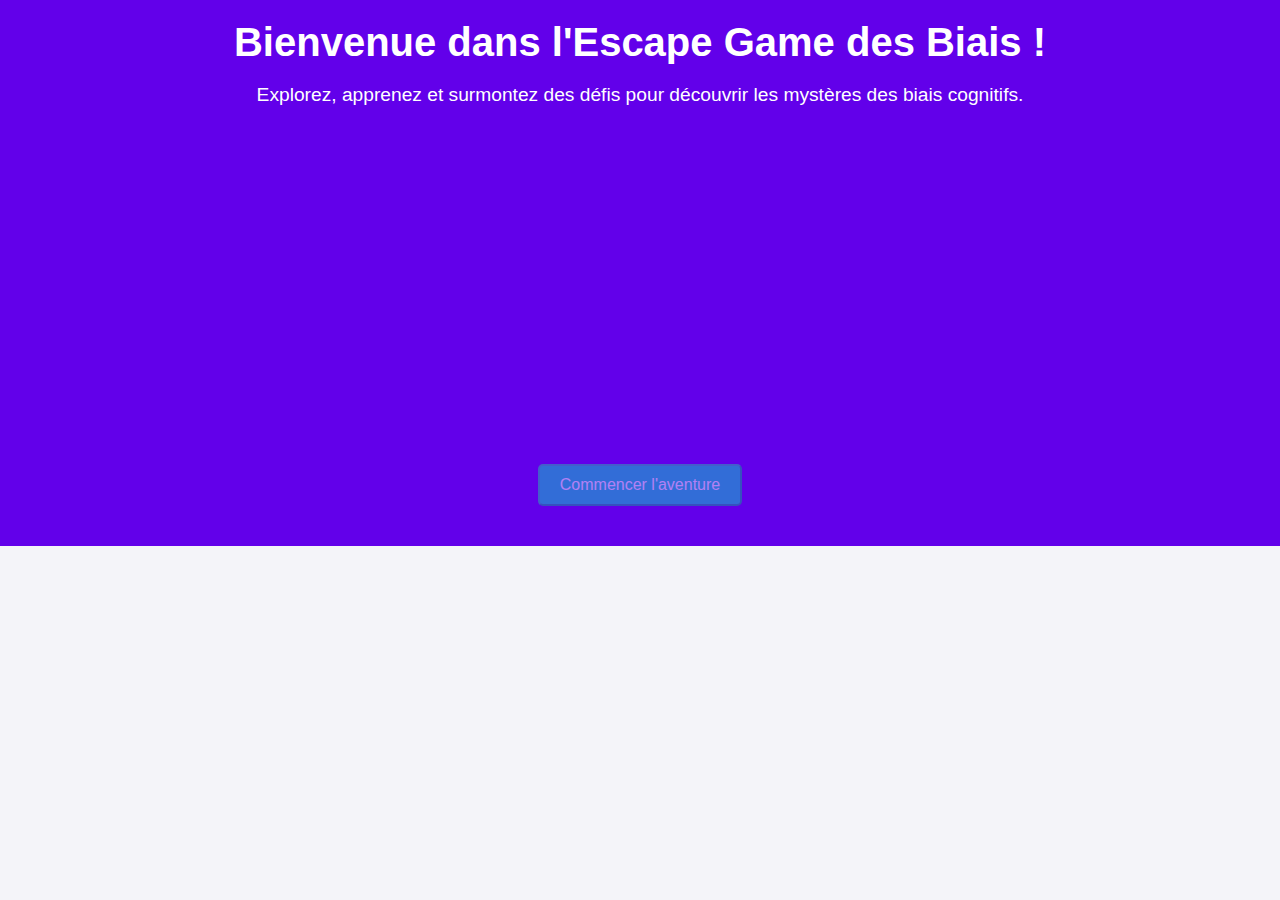
<file: index.html>
<!-- index.html -->
<!DOCTYPE html>
<html lang="fr">
<head>
    <meta charset="UTF-8">
    <meta name="viewport" content="width=device-width, initial-scale=1.0">
    <title>Escape Game des Biais</title>
    <link rel="stylesheet" href="style.css">
    <script>
        document.addEventListener("DOMContentLoaded", function() {
            const btn = document.querySelector(".btn");
            btn.disabled = true;
            btn.style.opacity = "0.5";
            setTimeout(() => {
                btn.disabled = false;
                btn.style.opacity = "1";
            }, 6000); // 1 minute = 60000 ms
        });
    </script>
</head>
<body>
    <header>
        <h1>Bienvenue dans l'Escape Game des Biais !</h1>
        <p>Explorez, apprenez et surmontez des défis pour découvrir les mystères des biais cognitifs.</p>
        <iframe width="560" height="315" src="https://www.youtube.com/embed/WhRzJLotap8?si=FtumhKzeI8dB33F_&amp;controls=0" title="YouTube video player" frameborder="0" allow="accelerometer; autoplay; clipboard-write; encrypted-media; gyroscope; picture-in-picture; web-share" referrerpolicy="strict-origin-when-cross-origin" allowfullscreen></iframe>
        <br>
        <button class="btn" onclick="location.href='biais.html'">Commencer l'aventure</button>
    </header>
</body>
</html>
</file>
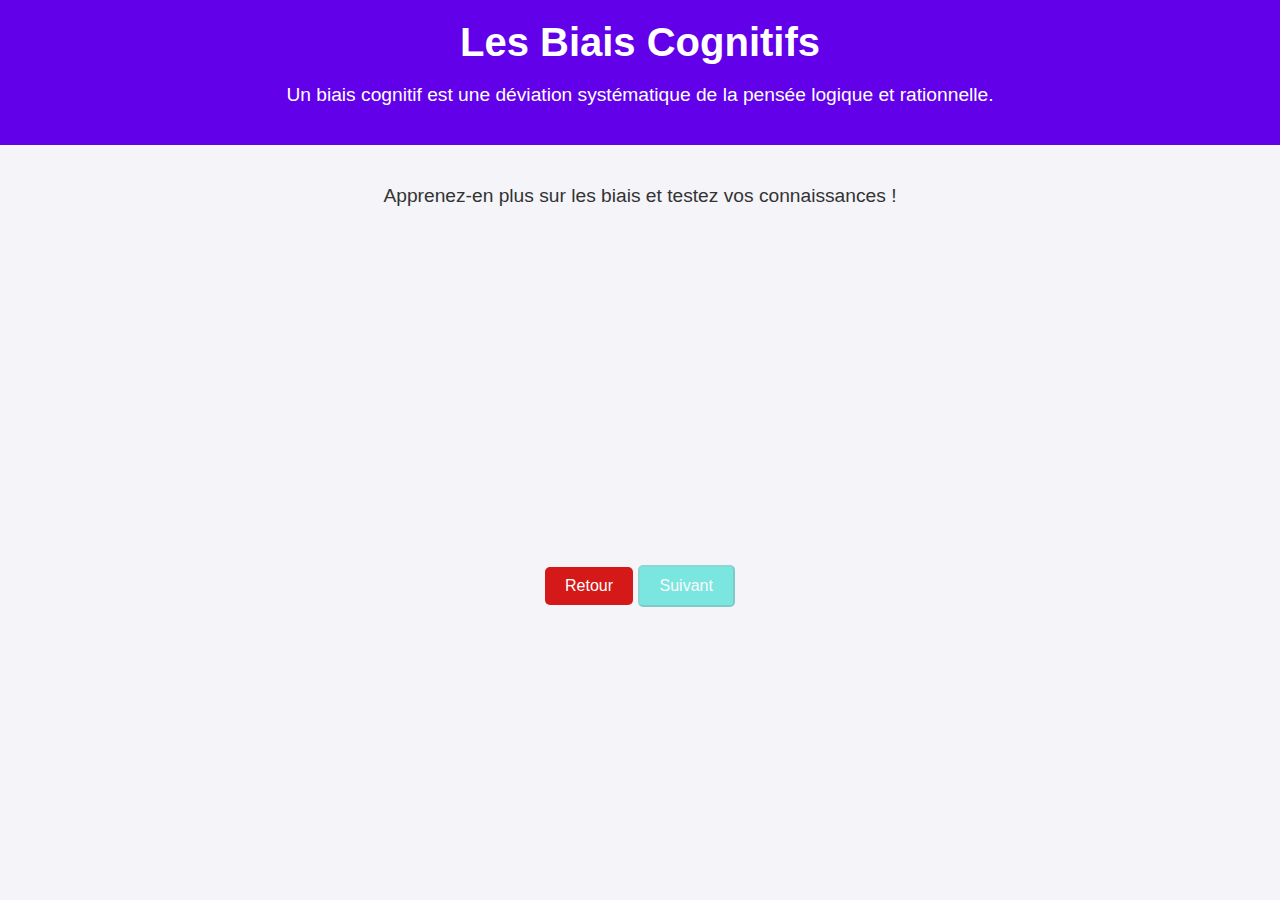
<file: biais.html>
<!DOCTYPE html>
<html lang="fr">
<head>
    <meta charset="UTF-8">
    <meta name="viewport" content="width=device-width, initial-scale=1.0">
    <title>Les Biais Cognitifs</title>
    <link rel="stylesheet" href="style.css">
    <script>
        document.addEventListener("DOMContentLoaded", function() {
            const btn = document.querySelector(".btn");
            btn.disabled = true;
            btn.style.opacity = "0.5";
            setTimeout(() => {
                btn.disabled = false;
                btn.style.opacity = "1";
            }, 6000); // 1 minute = 60000 ms
        });
    </script>
</head>
<body>
    <header>
        <h1>Les Biais Cognitifs</h1>
        <p>Un biais cognitif est une déviation systématique de la pensée logique et rationnelle.</p>
    </header>
    <main>
        <p>Apprenez-en plus sur les biais et testez vos connaissances !</p>
        <iframe width="560" height="315" src="https://www.youtube.com/embed/JGsUQdGX_qM?si=9WbRw3mV4GHn6fna&amp;controls=0&amp;start=82" title="YouTube video player" frameborder="0" allow="accelerometer; autoplay; clipboard-write; encrypted-media; gyroscope; picture-in-picture; web-share" referrerpolicy="strict-origin-when-cross-origin" allowfullscreen></iframe>
        <br>
        <a href="index.html" class="btn-retour">Retour</a>
        <button class="btn" onclick="location.href='qcm1.html'">Suivant</button>
    </main>
</body>
</html>
</file>
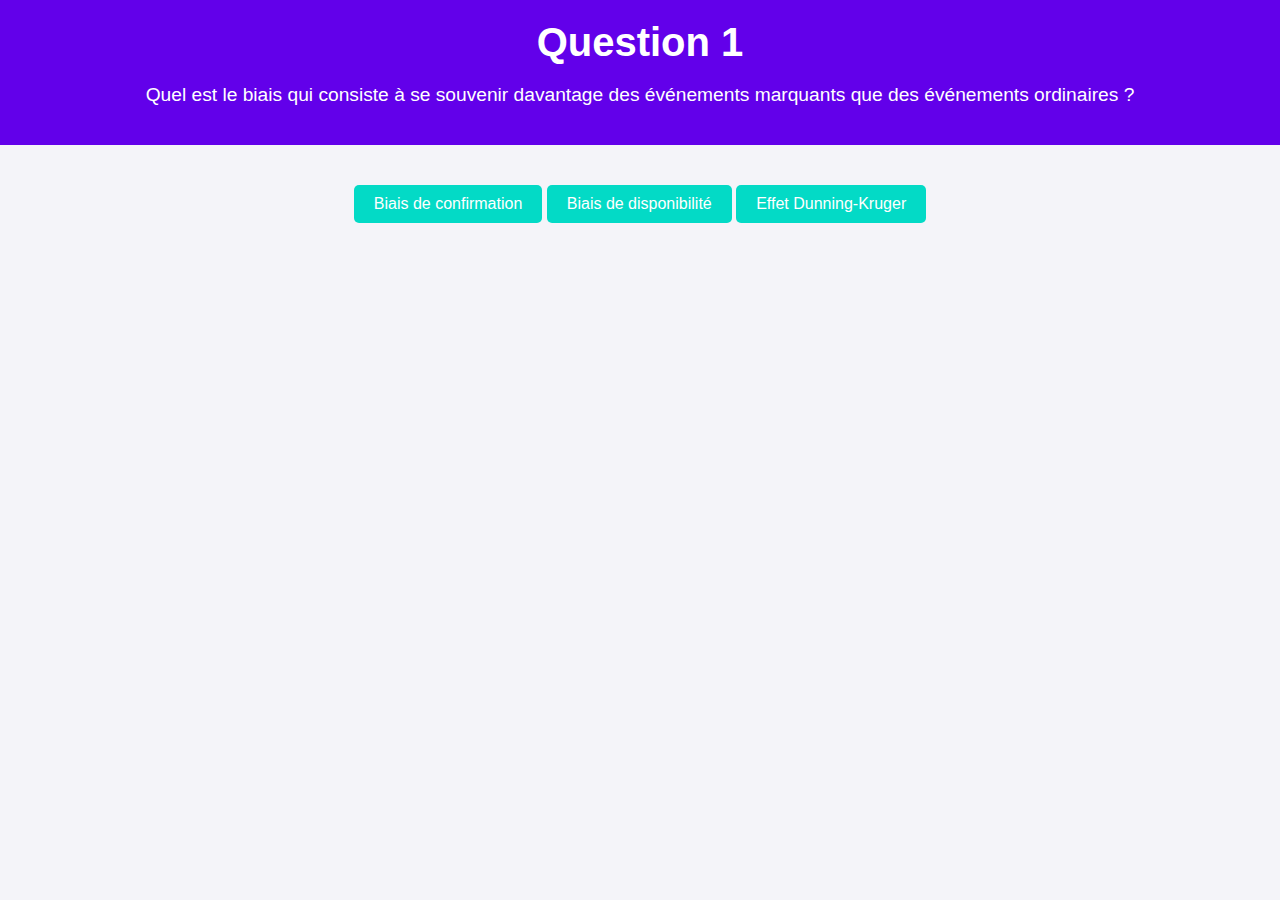
<file: qcm1.html>
<!DOCTYPE html>
<html lang="fr">
<head>
    <meta charset="UTF-8">
    <meta name="viewport" content="width=device-width, initial-scale=1.0">
    <title>Question 1</title>
    <link rel="stylesheet" href="style.css">
</head>
<body>
    <header>
        <h1>Question 1</h1>
        <p>Quel est le biais qui consiste à se souvenir davantage des événements marquants que des événements ordinaires ?</p>
    </header>
    <main>
        <a href="qcm1_rep1.html" class="btn">Biais de confirmation</a>
        <a href="qcm1_rep2.html" class="btn">Biais de disponibilité</a>
        <a href="qcm1_rep3.html" class="btn">Effet Dunning-Kruger</a>
    </main>
</body>
</html>
</file>
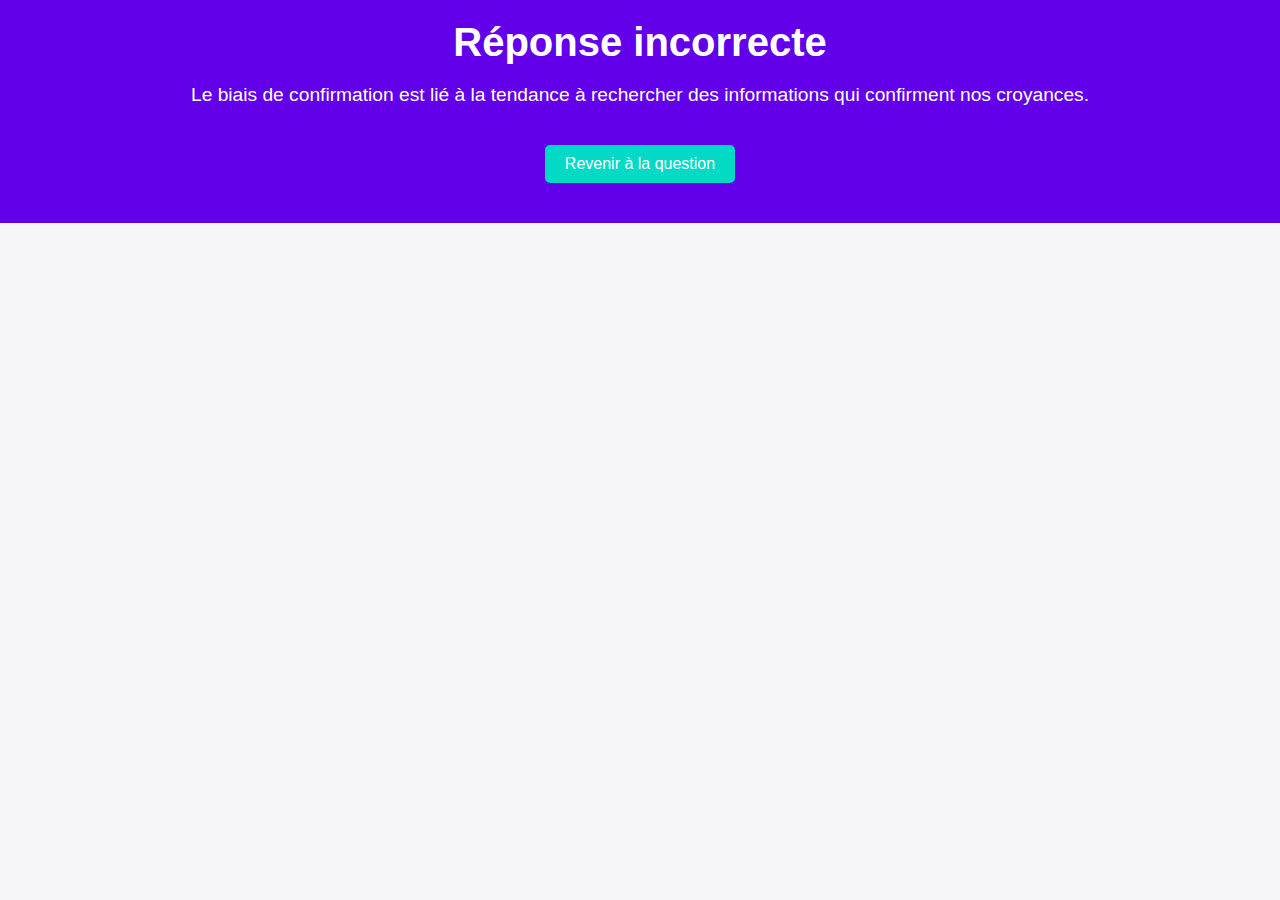
<file: qcm1_rep1.html>
<!DOCTYPE html>
<html lang="fr">
<head>
    <meta charset="UTF-8">
    <meta name="viewport" content="width=device-width, initial-scale=1.0">
    <title>Réponse 1</title>
    <link rel="stylesheet" href="style.css">
</head>
<body>
    <header>
        <h1>Réponse incorrecte</h1>
        <p>Le biais de confirmation est lié à la tendance à rechercher des informations qui confirment nos croyances.</p>
        <a href="qcm1.html" class="btn">Revenir à la question</a>
    </header>
</body>
</html>
</file>
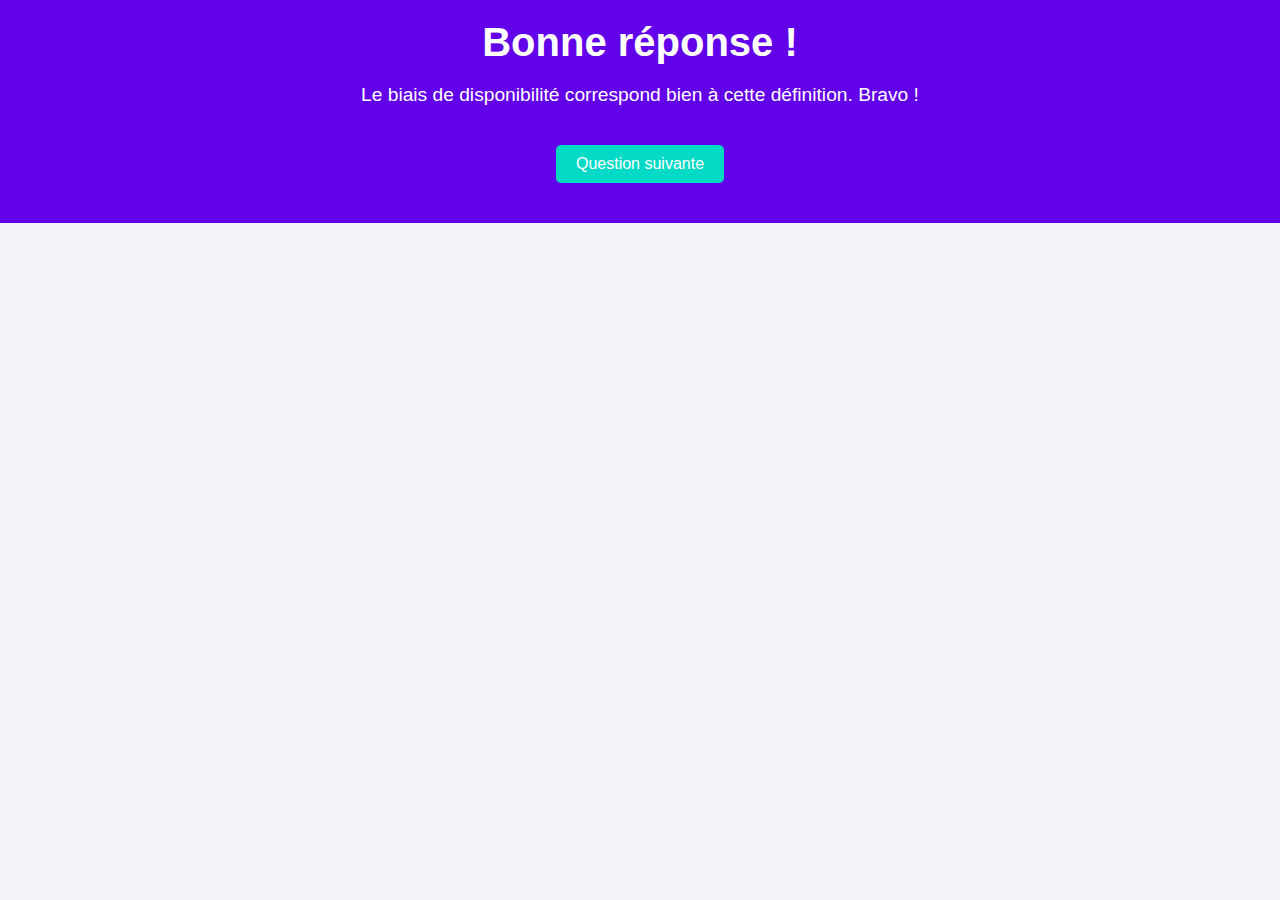
<file: qcm1_rep2.html>
<!DOCTYPE html>
<html lang="fr">
<head>
    <meta charset="UTF-8">
    <meta name="viewport" content="width=device-width, initial-scale=1.0">
    <title>Réponse correcte</title>
    <link rel="stylesheet" href="style.css">
</head>
<body>
    <header>
        <h1>Bonne réponse !</h1>
        <p>Le biais de disponibilité correspond bien à cette définition. Bravo !</p>
        <a href="qcm2.html" class="btn">Question suivante</a>
    </header>
</body>
</html>
</file>
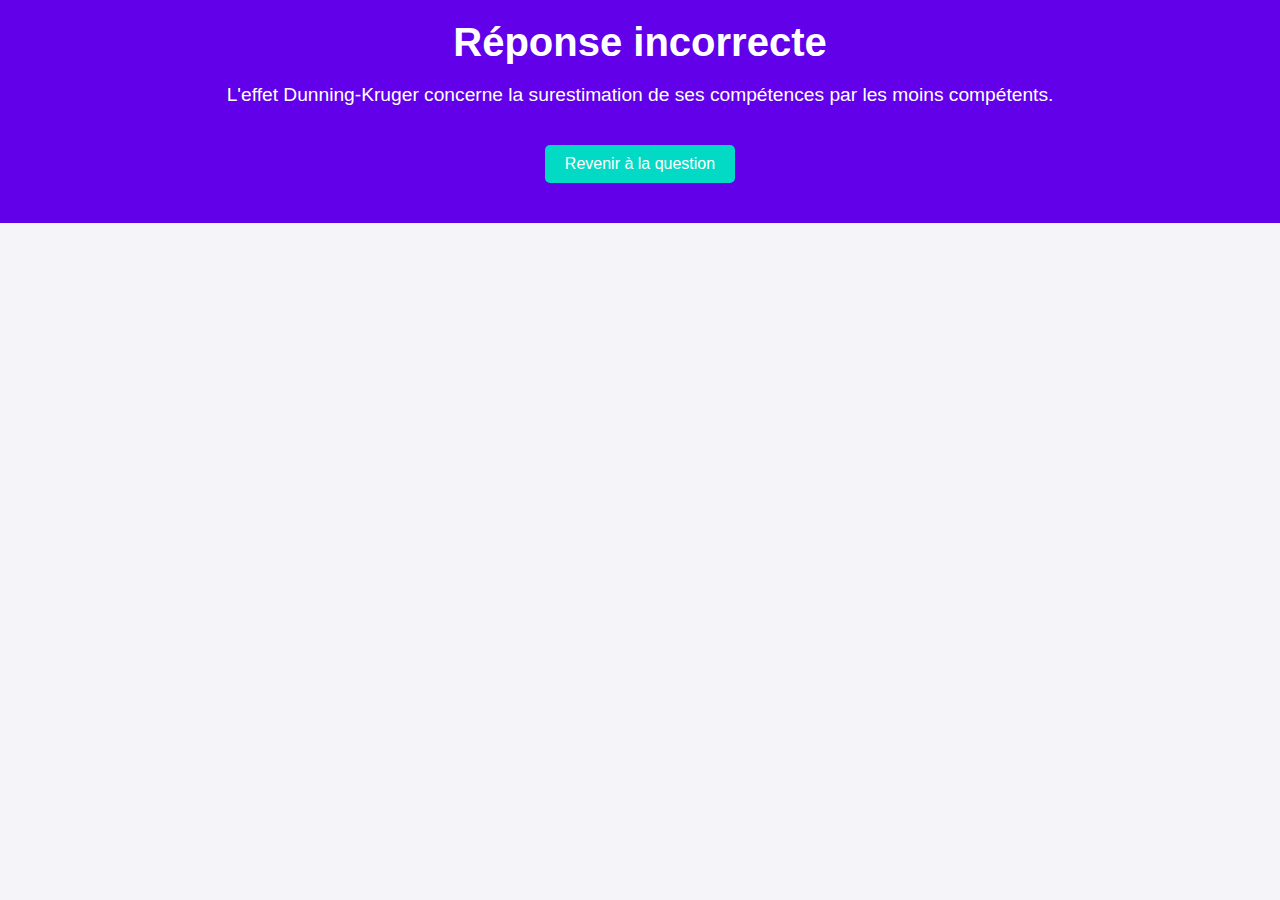
<file: qcm1_rep3.html>
<!DOCTYPE html>
<html lang="fr">
<head>
    <meta charset="UTF-8">
    <meta name="viewport" content="width=device-width, initial-scale=1.0">
    <title>Réponse 3</title>
    <link rel="stylesheet" href="style.css">
</head>
<body>
    <header>
        <h1>Réponse incorrecte</h1>
        <p>L'effet Dunning-Kruger concerne la surestimation de ses compétences par les moins compétents.</p>
        <a href="qcm1.html" class="btn">Revenir à la question</a>
    </header>
</body>
</html>
</file>
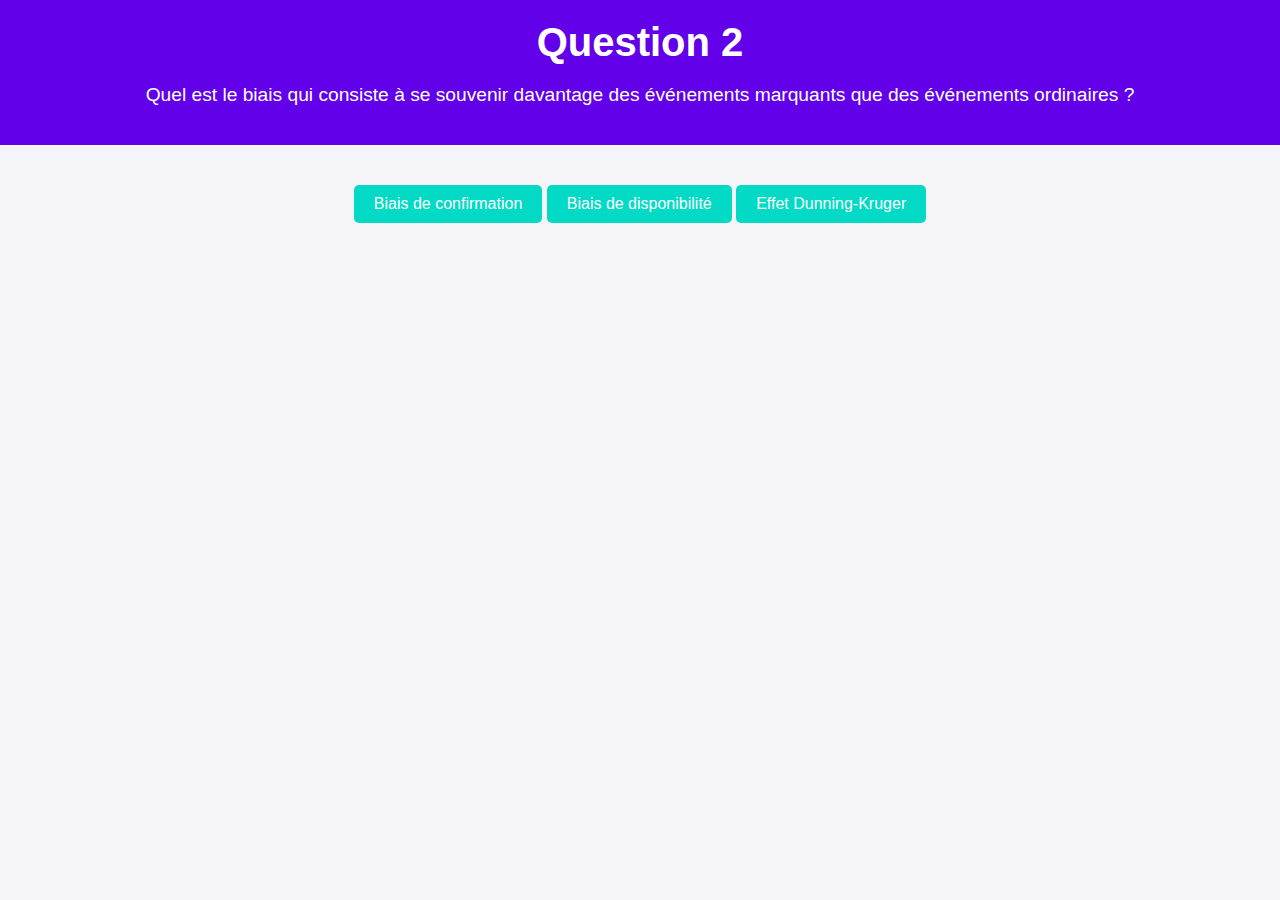
<file: qcm2.html>
<!DOCTYPE html>
<html lang="fr">
<head>
    <meta charset="UTF-8">
    <meta name="viewport" content="width=device-width, initial-scale=1.0">
    <title>Question 2</title>
    <link rel="stylesheet" href="style.css">
</head>
<body>
    <header>
        <h1>Question 2</h1>
        <p>Quel est le biais qui consiste à se souvenir davantage des événements marquants que des événements ordinaires ?</p>
    </header>
    <main>
        <a href="qcm1_rep1.html" class="btn">Biais de confirmation</a>
        <a href="qcm1_rep2.html" class="btn">Biais de disponibilité</a>
        <a href="qcm1_rep3.html" class="btn">Effet Dunning-Kruger</a>
    </main>
</body>
</html>
</file>
<file: style.css>
body {
    font-family: Arial, sans-serif;
    margin: 0;
    padding: 0;
    background: #f4f4f9;
    color: #333;
    text-align: center;
}
header {
    background: #6200ea;
    color: #fff;
    padding: 20px;
}
h1 {
    font-size: 2.5rem;
    margin: 0;
}
p {
    font-size: 1.2rem;
}
.btn {
    display: inline-block;
    margin: 20px auto;
    padding: 10px 20px;
    background: #03dac6;
    color: #fff;
    text-decoration: none;
    border-radius: 5px;
    font-size: 1rem;
    transition: background 0.3s;
}

.btn-retour {
    display: inline-block;
    margin: 20px auto;
    padding: 10px 20px;
    background: #d51818;
    color: #fff;
    text-decoration: none;
    border-radius: 5px;
    font-size: 1rem;
    transition: background 0.3s;
}
.btn:hover {
    background: #018786;
}
main {
    padding: 20px;
}
</file>
